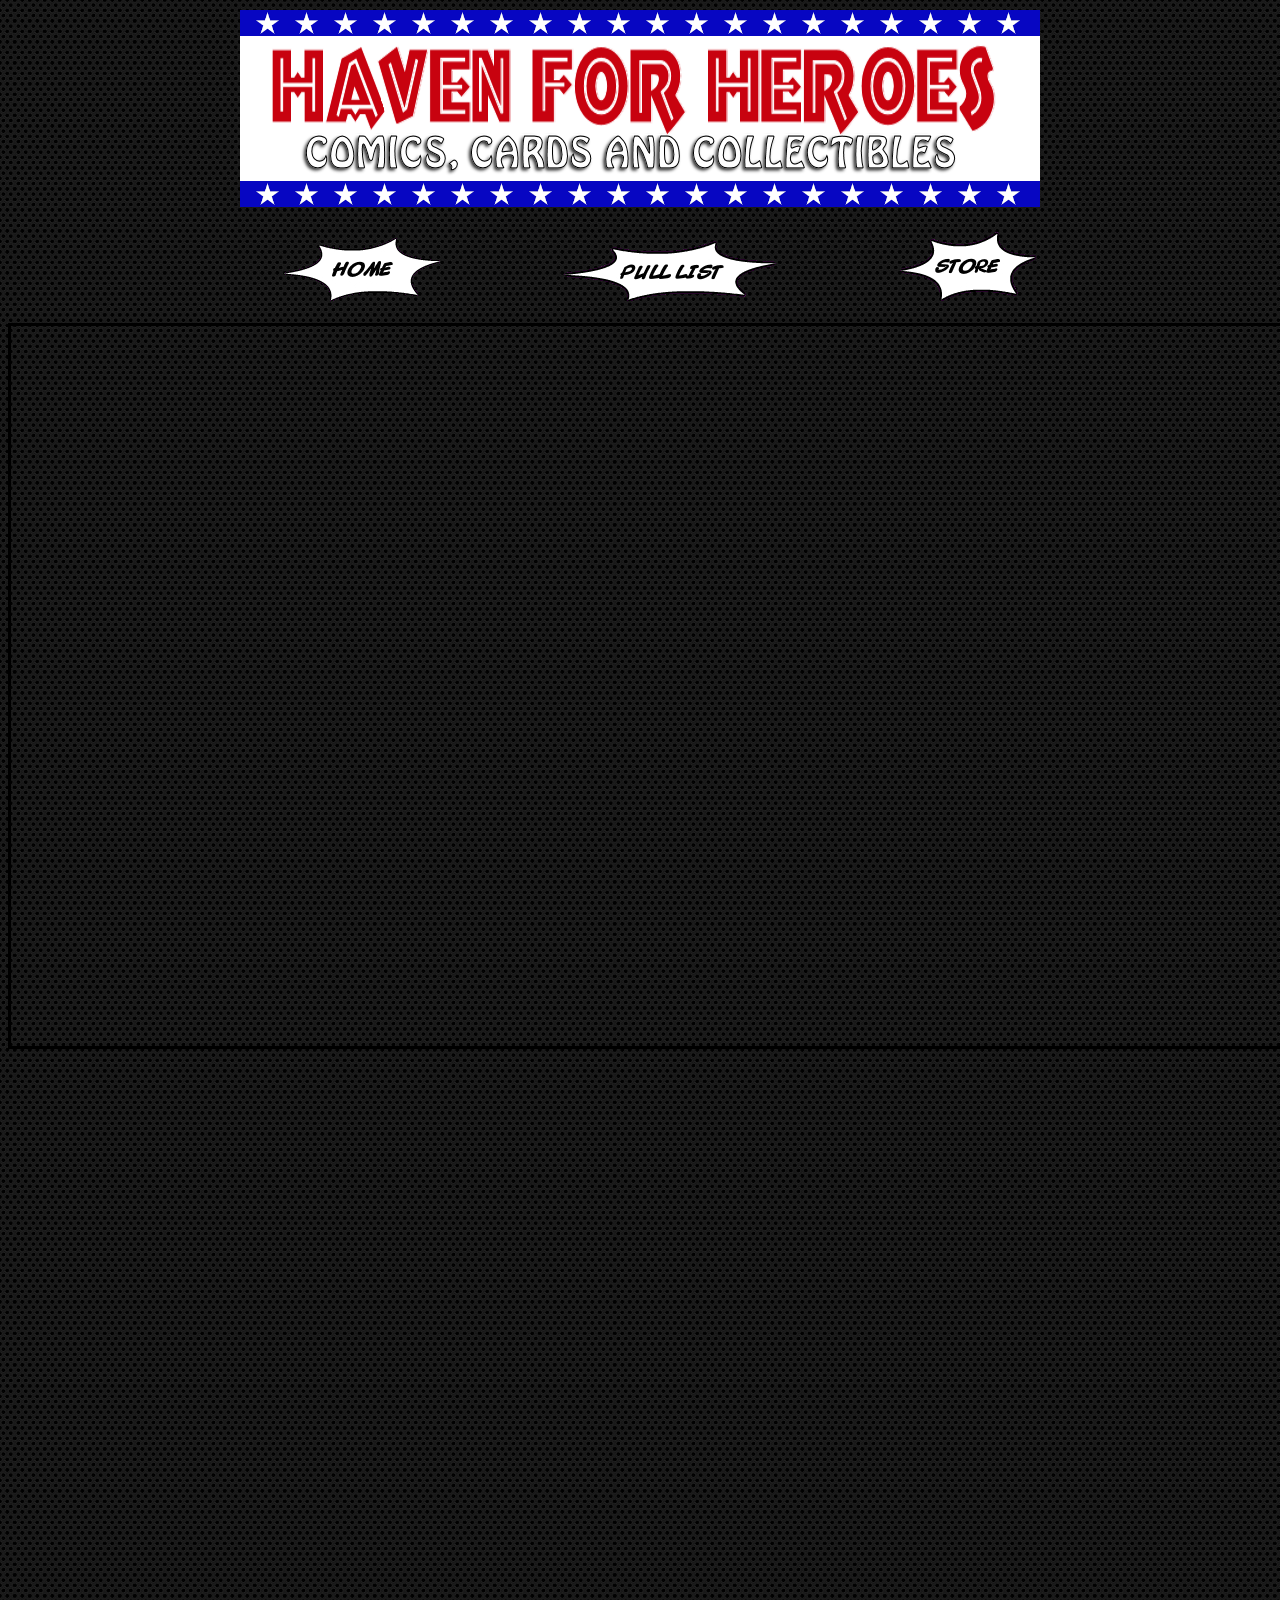
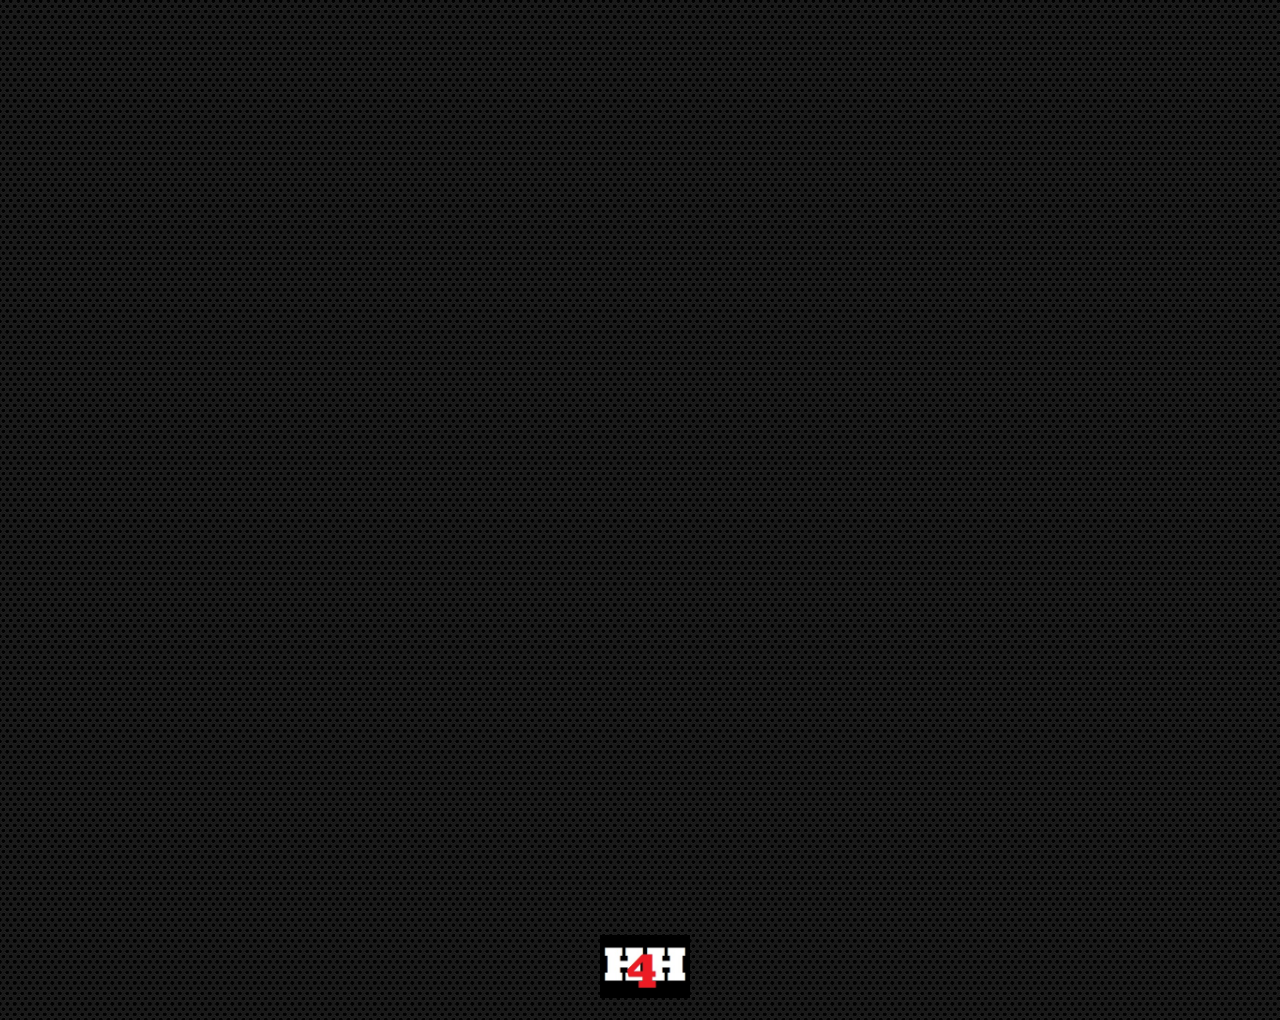
<file: index.html>
<!doctype html>

<html lang="en">
<head>
  <meta charset="utf-8">
  <script src="//use.edgefonts.net/poller-one.js"></script>
  <title>Home</title>
  <meta name="Home Page For Haven For Heroes"
  <meta name="Larry Force" content="SitePoint">

  <link rel="stylesheet" href=".\H4H.css">

  <!--[if lt IE 9]>
  <script src="http://html5shiv.googlecode.com/svn/trunk/html5.js"></script>
  <![endif]-->
</head>

<body>
<p id="Header">
<img src=Header.png>
</p>

<ul id=navbar>  
<li id="navitem"><a  id="navlink" href=".\index.html" id="navpage"><img src=Home.png></a></li>
<li id="navitem"><a id="navlink" href=".\Pull.html" id="navpage"><img src=Pull.png></a></li>
<li id="navitem"><a id="navlink" href=".\Store.html" id="navpage"><img src=Store.png></a> </li>
</ul>
<br>
<div id=main>

<div id="news">
<!-- Youtube Video Player --><iframe id="videoPlaylist" width="1280" height="720" src="https://www.youtube.com/embed/videoseries?list=PLrqx8sqF-0oi67peAOv0AkbtPha0t76af&amp;showinfo=0" frameborder="10" allowfullscreen></iframe><br>

<!-- Twitter --><script id="RSSFeed" type="text/javascript">document.write('\x3Cscript type="text/javascript" src="' + ('https:' == document.location.protocol ? 'https://' : 'http://') + 'feed.mikle.com/js/rssmikle.js">\x3C/script>');</script><script type="text/javascript">(function() {var params = {rssmikle_url: "https://twitrss.me/twitter_user_to_rss/?user=havenforheroes",rssmikle_frame_width: "1280",rssmikle_frame_height: "200",frame_height_by_article: "0",rssmikle_target: "_blank",rssmikle_font: "Arial, Helvetica, sans-serif",rssmikle_font_size: "14",rssmikle_border: "on",responsive: "off",rssmikle_css_url: "",text_align: "center",text_align2: "center",corner: "off",scrollbar: "on",autoscroll: "on_mc",scrolldirection: "up",scrollstep: "2",mcspeed: "50",sort: "Off",rssmikle_title: "on",rssmikle_title_sentence: "Haven For Heroes On Twitter",rssmikle_title_link: "https://twitter.com/havenforheroes",rssmikle_title_bgcolor: "#0066FF",rssmikle_title_color: "#FFFFFF",rssmikle_title_bgimage: "",rssmikle_item_bgcolor: "#FFFFFF",rssmikle_item_bgimage: "",rssmikle_item_title_length: "250",rssmikle_item_title_color: "#0202F2",rssmikle_item_border_bottom: "on",rssmikle_item_description: "on",item_link: "on",rssmikle_item_description_length: "500",rssmikle_item_description_color: "#000000",rssmikle_item_date: "gl1",rssmikle_timezone: "Etc/GMT",datetime_format: "%b %e, %Y %l:%M %p",item_description_style: "text+tn",item_thumbnail: "full",item_thumbnail_selection: "auto",article_num: "250",rssmikle_item_podcast: "off",keyword_inc: "",keyword_exc: ""};feedwind_show_widget_iframe(params);})();</script>


<!-- Timeline Photos --><div id="photos"></div><iframe src="//embedsocial.com/facebook_album/album_photos/675203195888460" width="900" height="1450" frameborder="0" scrolling="no" marginheight="0"  marginwidth="0"></iframe>


<div id="feeds"
<!-- Comic Book News --><script id="RSSFeed" type="text/javascript">document.write('\x3Cscript type="text/javascript" src="' + ('https:' == document.location.protocol ? 'https://' : 'http://') + 'feed.mikle.com/js/rssmikle.js">\x3C/script>');</script><script type="text/javascript">(function() {var params = {rssmikle_url: "http://www.comicbookresources.com/feed.php?feed=all",rssmikle_frame_width: "316",rssmikle_frame_height: "600",frame_height_by_article: "0",rssmikle_target: "_blank",rssmikle_font: "Arial, Helvetica, sans-serif",rssmikle_font_size: "12",rssmikle_border: "off",responsive: "off",rssmikle_css_url: "",text_align: "center",text_align2: "center",corner: "off",scrollbar: "on",autoscroll: "on_mc",scrolldirection: "up",scrollstep: "3",mcspeed: "20",sort: "Off",rssmikle_title: "on",rssmikle_title_sentence: "ComicBook Resources",rssmikle_title_link: "",rssmikle_title_bgcolor: "#0066FF",rssmikle_title_color: "#FFFFFF",rssmikle_title_bgimage: "",rssmikle_item_bgcolor: "#FFFFFF",rssmikle_item_bgimage: "",rssmikle_item_title_length: "55",rssmikle_item_title_color: "#0202F2",rssmikle_item_border_bottom: "on",rssmikle_item_description: "on",item_link: "on",rssmikle_item_description_length: "150",rssmikle_item_description_color: "#000000",rssmikle_item_date: "gl1",rssmikle_timezone: "Etc/GMT",datetime_format: "%b %e, %Y %l:%M %p",item_description_style: "text+tn",item_thumbnail: "full",item_thumbnail_selection: "auto",article_num: "100",rssmikle_item_podcast: "off",keyword_inc: "",keyword_exc: ""};feedwind_show_widget_iframe(params);})();</script>
<!-- MTG News --><script id="RSSFeed" type="text/javascript">document.write('\x3Cscript type="text/javascript" src="' + ('https:' == document.location.protocol ? 'https://' : 'http://') + 'feed.mikle.com/js/rssmikle.js">\x3C/script>');</script><script type="text/javascript">(function() {var params = {rssmikle_url: "http://magic.wizards.com/en/rss/rss.xml",rssmikle_frame_width: "316",rssmikle_frame_height: "600",frame_height_by_article: "0",rssmikle_target: "_blank",rssmikle_font: "Arial, Helvetica, sans-serif",rssmikle_font_size: "12",rssmikle_border: "off",responsive: "off",rssmikle_css_url: "",text_align: "center",text_align2: "center",corner: "off",scrollbar: "on",autoscroll: "on_mc",scrolldirection: "up",scrollstep: "3",mcspeed: "20",sort: "Off",rssmikle_title: "on",rssmikle_title_sentence: "Magic The Gathering",rssmikle_title_link: "",rssmikle_title_bgcolor: "#0066FF",rssmikle_title_color: "#FFFFFF",rssmikle_title_bgimage: "",rssmikle_item_bgcolor: "#FFFFFF",rssmikle_item_bgimage: "",rssmikle_item_title_length: "55",rssmikle_item_title_color: "#0202F2",rssmikle_item_border_bottom: "on",rssmikle_item_description: "on",item_link: "on",rssmikle_item_description_length: "150",rssmikle_item_description_color: "#000000",rssmikle_item_date: "gl1",rssmikle_timezone: "Etc/GMT",datetime_format: "%b %e, %Y %l:%M %p",item_description_style: "text+tn",item_thumbnail: "full",item_thumbnail_selection: "auto",article_num: "25",rssmikle_item_podcast: "off",keyword_inc: "",keyword_exc: ""};feedwind_show_widget_iframe(params);})();</script>
<!-- Pokemon Cards --><script id="RSSFeed" type="text/javascript">document.write('\x3Cscript type="text/javascript" src="' + ('https:' == document.location.protocol ? 'https://' : 'http://') + 'feed.mikle.com/js/rssmikle.js">\x3C/script>');</script><script type="text/javascript">(function() {var params = {rssmikle_url: "http://www.legendarypokemon.net/feeds/rss.php",rssmikle_frame_width: "316",rssmikle_frame_height: "600",frame_height_by_article: "0",rssmikle_target: "_blank",rssmikle_font: "Arial, Helvetica, sans-serif",rssmikle_font_size: "12",rssmikle_border: "off",responsive: "off",rssmikle_css_url: "",text_align: "center",text_align2: "center",corner: "off",scrollbar: "on",autoscroll: "on_mc",scrolldirection: "up",scrollstep: "3",mcspeed: "20",sort: "Off",rssmikle_title: "on",rssmikle_title_sentence: "Pokemon",rssmikle_title_link: "",rssmikle_title_bgcolor: "#0066FF",rssmikle_title_color: "#FFFFFF",rssmikle_title_bgimage: "",rssmikle_item_bgcolor: "#FFFFFF",rssmikle_item_bgimage: "",rssmikle_item_title_length: "55",rssmikle_item_title_color: "#0202F2",rssmikle_item_border_bottom: "on",rssmikle_item_description: "on",item_link: "on",rssmikle_item_description_length: "150",rssmikle_item_description_color: "#000000",rssmikle_item_date: "gl1",rssmikle_timezone: "Etc/GMT",datetime_format: "%b %e, %Y %l:%M %p",item_description_style: "text+tn",item_thumbnail: "full",item_thumbnail_selection: "auto",article_num: "25",rssmikle_item_podcast: "off",keyword_inc: "",keyword_exc: ""};feedwind_show_widget_iframe(params);})();</script>
<!-- Sports Cards --><script id="RSSFeed" type="text/javascript">document.write('\x3Cscript type="text/javascript" src="' + ('https:' == document.location.protocol ? 'https://' : 'http://') + 'feed.mikle.com/js/rssmikle.js">\x3C/script>');</script><script type="text/javascript">(function() {var params = {rssmikle_url: "https://www.tradingcardzone.com/forums/hobby-talk.9/index.rss",rssmikle_frame_width: "316",rssmikle_frame_height: "600",frame_height_by_article: "0",rssmikle_target: "_blank",rssmikle_font: "Arial, Helvetica, sans-serif",rssmikle_font_size: "12",rssmikle_border: "off",responsive: "off",rssmikle_css_url: "",text_align: "center",text_align2: "center",corner: "off",scrollbar: "on",autoscroll: "on_mc",scrolldirection: "up",scrollstep: "3",mcspeed: "20",sort: "Off",rssmikle_title: "on",rssmikle_title_sentence: "Sports Cards",rssmikle_title_link: "",rssmikle_title_bgcolor: "#0066FF",rssmikle_title_color: "#FFFFFF",rssmikle_title_bgimage: "",rssmikle_item_bgcolor: "#FFFFFF",rssmikle_item_bgimage: "",rssmikle_item_title_length: "55",rssmikle_item_title_color: "#0202F2",rssmikle_item_border_bottom: "on",rssmikle_item_description: "on",item_link: "on",rssmikle_item_description_length: "150",rssmikle_item_description_color: "#000000",rssmikle_item_date: "gl1",rssmikle_timezone: "Etc/GMT",datetime_format: "%b %e, %Y %l:%M %p",item_description_style: "text+tn",item_thumbnail: "full",item_thumbnail_selection: "auto",article_num: "25",rssmikle_item_podcast: "off",keyword_inc: "",keyword_exc: ""};feedwind_show_widget_iframe(params);})();</script>
<br>


</div>
</div>


</div>

<div id="footer">
<img id="logo" src=".\H4H.jpg">  
</div>
</body>
</html>
</file>
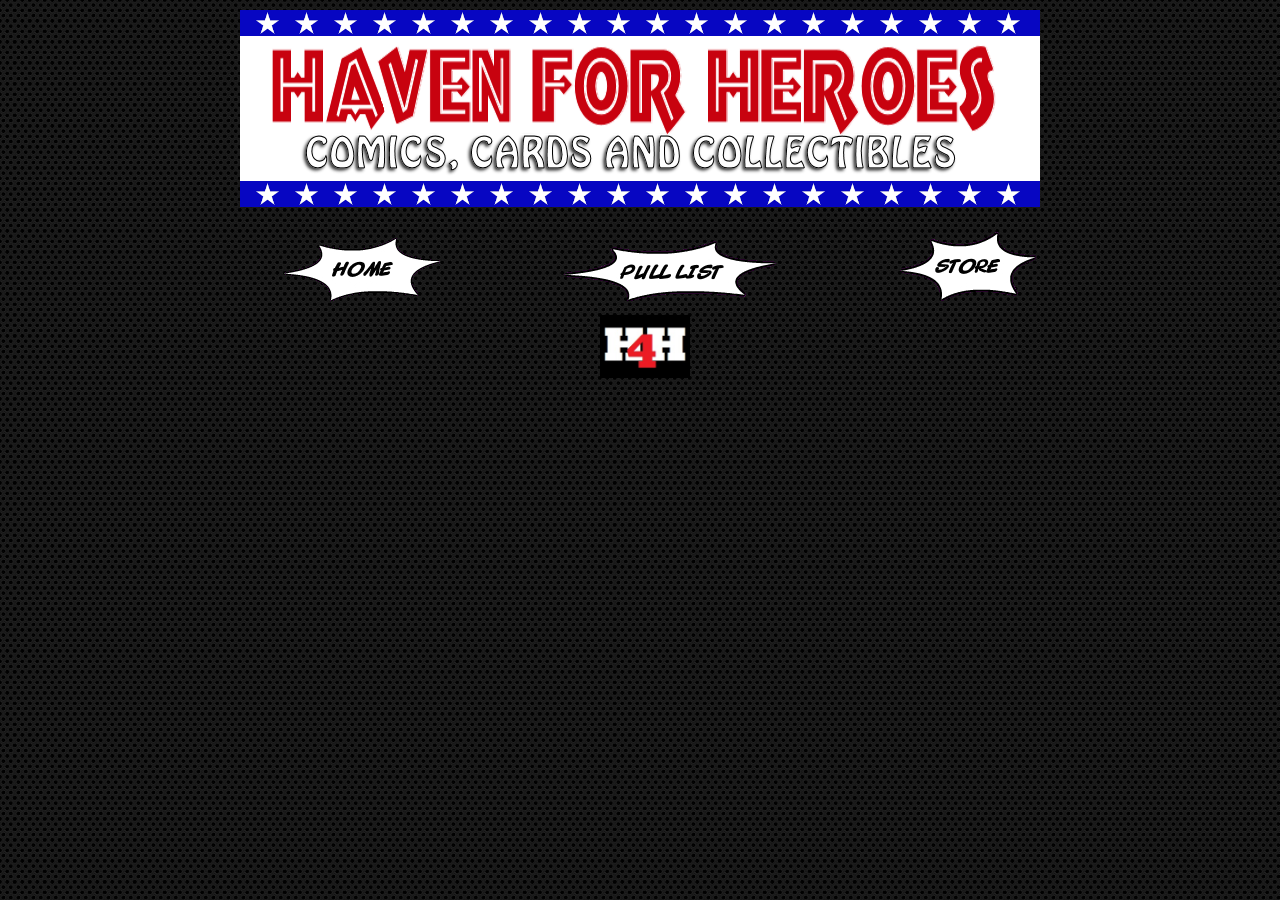
<file: Pull.html>
<!doctype html>

<html lang="en">
<head>
  <meta charset="utf-8">
  <script src="//use.edgefonts.net/poller-one.js"></script>
  <title>Home</title>
  <meta name="Home Page For Haven For Heroes"
  <meta name="Larry Force" content="SitePoint">

  <link rel="stylesheet" href=".\H4H.css">

  <!--[if lt IE 9]>
  <script src="http://html5shiv.googlecode.com/svn/trunk/html5.js"></script>
  <![endif]-->
</head>

<body>
<p id="Header">
<img src=Header.png>
</p>

<ul id=navbar>  
<li id="navitem"><a  id="navlink" href=".\index.html" id="navpage"><img src=Home.png></a></li>
<li id="navitem"><a id="navlink" href=".\Pull.html" id="navpage"><img src=Pull.png></a></li>
<li id="navitem"><a id="navlink" href=".\Store.html" id="navpage"><img src=Store.png></a> </li>
</ul>

<p id="main">
<script type="text/javascript" src="https://retailerservices.diamondcomics.com/Widgets/NewReleases/32f72e4b58304a1d9fb6ae0da45e8c2f"></script>
</p>

<div id="footer">
<img id="logo" src=".\H4H.jpg">  
</div>
</body>
</html>
</file>
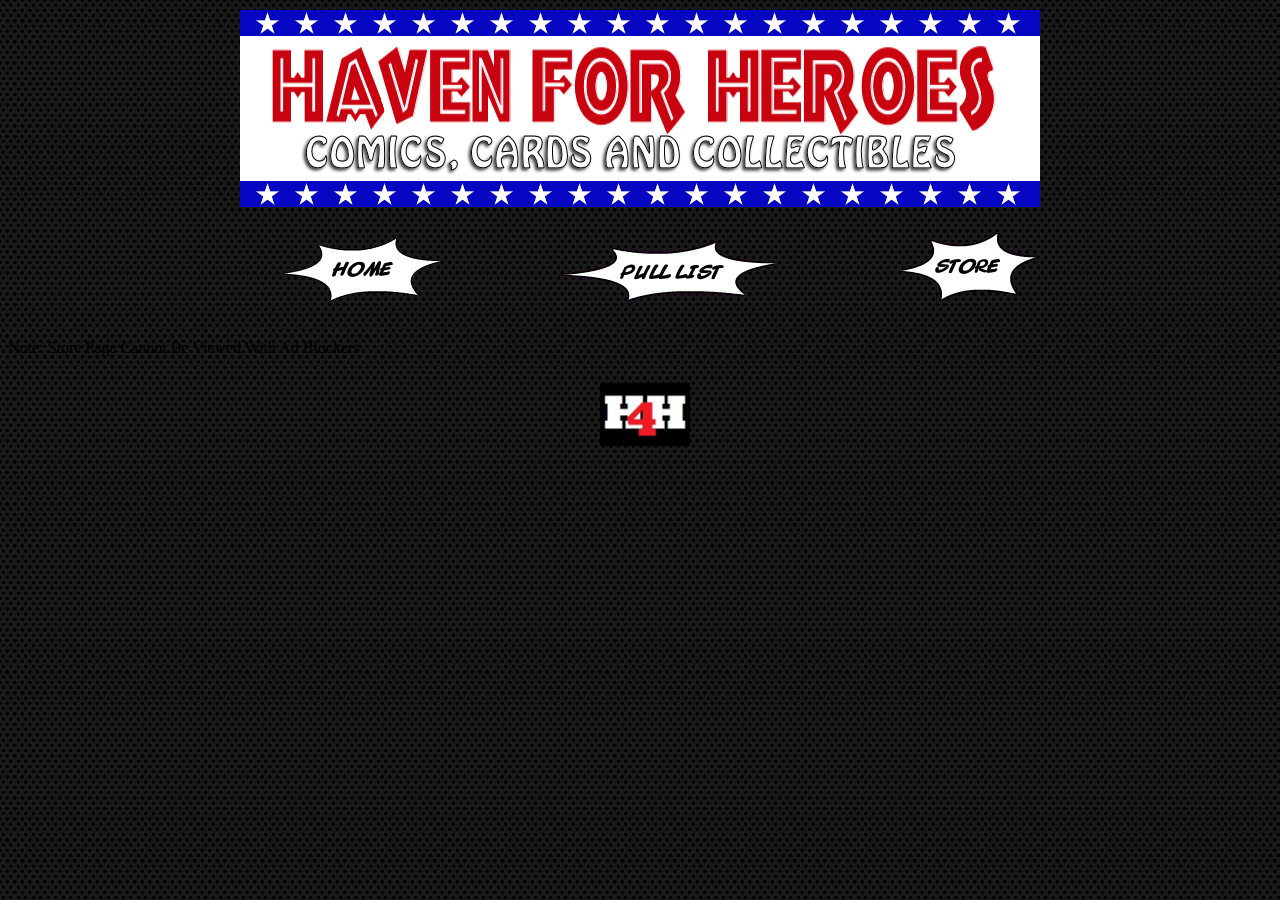
<file: Store.html>
<!doctype html>

<html lang="en">
<head>
  <meta charset="utf-8">
  <script src="//use.edgefonts.net/poller-one.js"></script>
  <title>Home</title>
  <meta name="Home Page For Haven For Heroes"
  <meta name="Larry Force" content="SitePoint">

  <link rel="stylesheet" href=".\H4H.css">

  <!--[if lt IE 9]>
  <script src="http://html5shiv.googlecode.com/svn/trunk/html5.js"></script>
  <![endif]-->
</head>

<body>
<p id="Header">
<img src=Header.png>
</p>

<ul id=navbar>  
<li id="navitem"><a  id="navlink" href=".\index.html" id="navpage"><img src=Home.png></a></li>
<li id="navitem"><a id="navlink" href=".\Pull.html" id="navpage"><img src=Pull.png></a></li>
<li id="navitem"><a id="navlink" href=".\Store.html" id="navpage"><img src=Store.png></a> </li>
</ul>


<br>
  
  
  <script type="text/javascript" src="//www.auctionnudge.com/item_build/js/SellerID/havenforheroes/siteid/0/theme/grid/MaxEntries/16/page/init/grid_cols/4/grid_width/100%25/show_logo/1/img_size/160"></script>
  <div id="auction-nudge-items" class="auction-nudge"></div>

<p>Note: Store Page Cannot Be Viewed With Ad Blockers</p>
  <div id="footer">
    <img id="logo" src=".\H4H.jpg">  
  </div>
</body>
</html>
</file>
